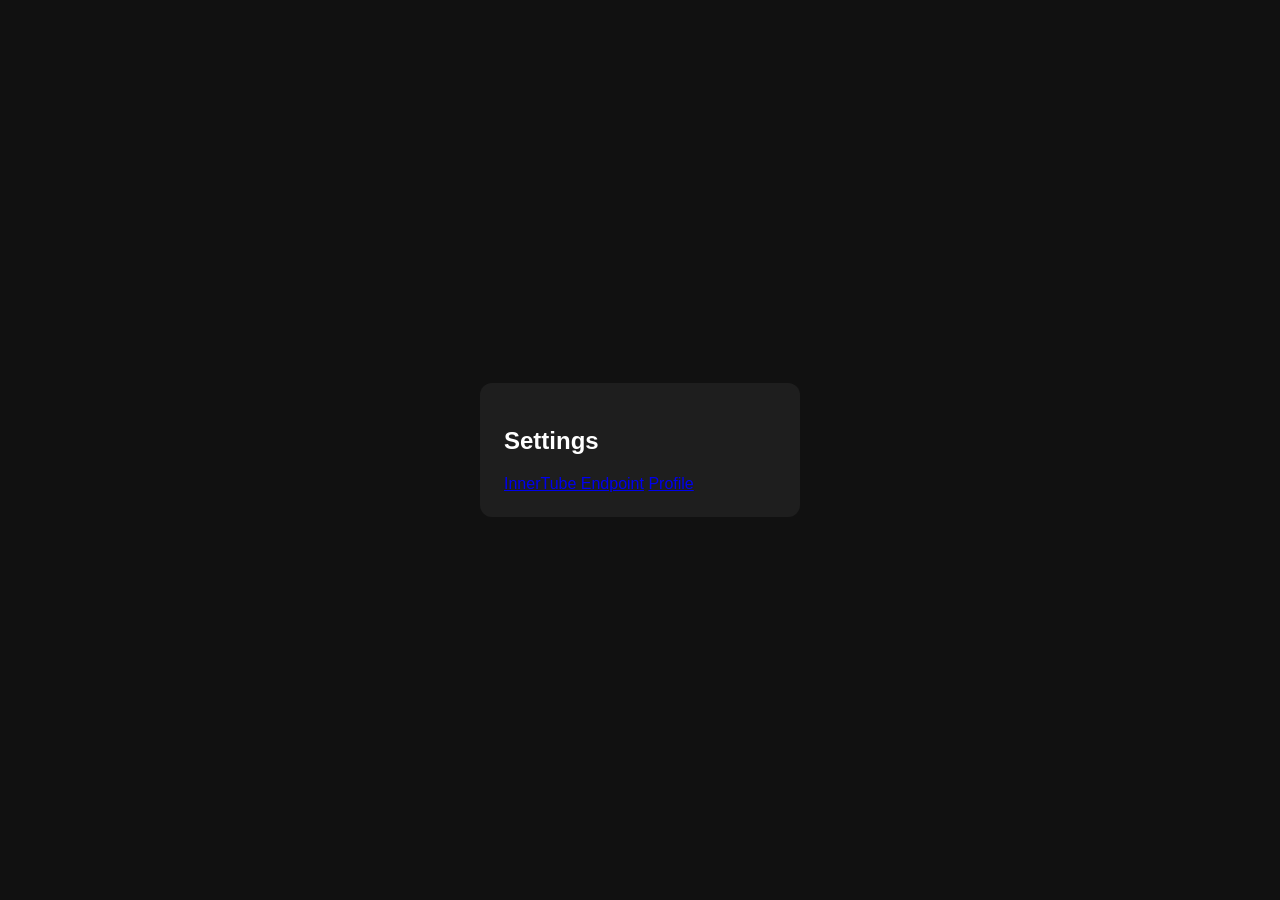
<file: settings/index.html>
<!DOCTYPE html>
<html lang="en">
<head>
<meta charset="UTF-8">
<meta name="viewport" content="width=device-width, initial-scale=1.0">
<title>Settings</title>
<style>
body {
  font-family: Arial, sans-serif;
  background: #111;
  color: #fff;
  display: flex;
  align-items: center;
  justify-content: center;
  height: 100vh;
  margin: 0;
}

.box {
  background: #1e1e1e;
  padding: 24px;
  border-radius: 12px;
  width: 320px;
  box-sizing: border-box;
}

input {
  width: 100%;
  padding: 10px;
  border: none;
  border-radius: 8px;
  margin-top: 10px;
  margin-bottom: 12px;
  box-sizing: border-box;
}

button {
  width: 100%;
  padding: 10px;
  border: none;
  border-radius: 8px;
  cursor: pointer;
  font-size: 16px;
}

.current {
  margin-top: 12px;
  font-size: 14px;
  opacity: 0.8;
}
</style>
</head>
<body>
<div class="box">
  <h2>Settings</h2>

  <a href="innertube">InnerTube Endpoint</a>
  <a href="profile">Profile</a>
</div>
</div>

</body>
</html>
</file>
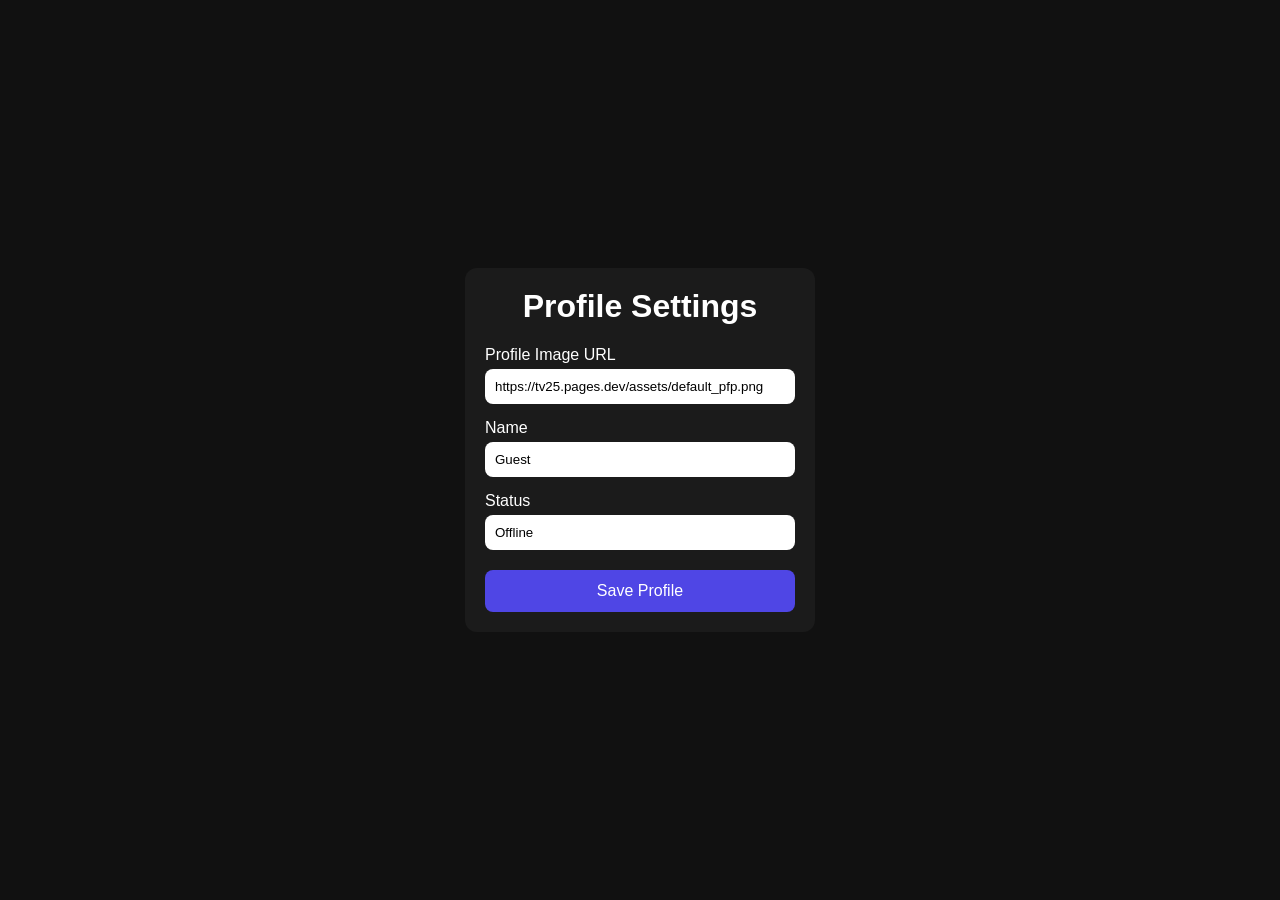
<file: settings/profile.html>
<!DOCTYPE html>
<html lang="en">
<head>
  <meta charset="UTF-8">
  <meta name="viewport" content="width=device-width, initial-scale=1.0">
  <title>Settings - Profile</title>
  <style>
    body {
      font-family: Arial, sans-serif;
      background: #111;
      color: white;
      display: flex;
      justify-content: center;
      align-items: center;
      min-height: 100vh;
      margin: 0;
    }

    .container {
      width: 350px;
      background: #1b1b1b;
      padding: 20px;
      border-radius: 12px;
      box-sizing: border-box;
    }

    h1 {
      margin-top: 0;
      text-align: center;
    }

    label {
      display: block;
      margin-top: 15px;
      margin-bottom: 5px;
    }

    input {
      width: 100%;
      padding: 10px;
      border: none;
      border-radius: 8px;
      box-sizing: border-box;
    }

    button {
      width: 100%;
      margin-top: 20px;
      padding: 12px;
      border: none;
      border-radius: 8px;
      background: #4f46e5;
      color: white;
      font-size: 16px;
      cursor: pointer;
    }
  </style>
</head>
<body>
  <div class="container">
    <h1>Profile Settings</h1>

    <label>Profile Image URL</label>
    <input id="profileInput" type="text" placeholder="Enter image URL">

    <label>Name</label>
    <input id="nameInput" type="text" placeholder="Enter name">

    <label>Status</label>
    <input id="statusInput" type="text" placeholder="Enter status">

    <button id="saveButton">Save Profile</button>
  </div>

  <script>
    const defaultAvatar = "https://tv25.pages.dev/assets/default_pfp.png"

    const profileInput = document.getElementById("profileInput")
    const nameInput = document.getElementById("nameInput")
    const statusInput = document.getElementById("statusInput")
    const saveButton = document.getElementById("saveButton")

    profileInput.value = localStorage.getItem("guide-profile") || defaultAvatar
    nameInput.value = localStorage.getItem("guide-name") || "Guest"
    statusInput.value = localStorage.getItem("guide-status") || "Offline"

    saveButton.onclick = () => {
      localStorage.setItem(
        "guide-profile",
        profileInput.value.trim() || defaultAvatar
      )

      localStorage.setItem(
        "guide-name",
        nameInput.value.trim() || "Guest"
      )

      localStorage.setItem(
        "guide-status",
        statusInput.value.trim() || "Offline"
      )

      alert("Saved")
    }
  </script>
</body>
</html>
</file>
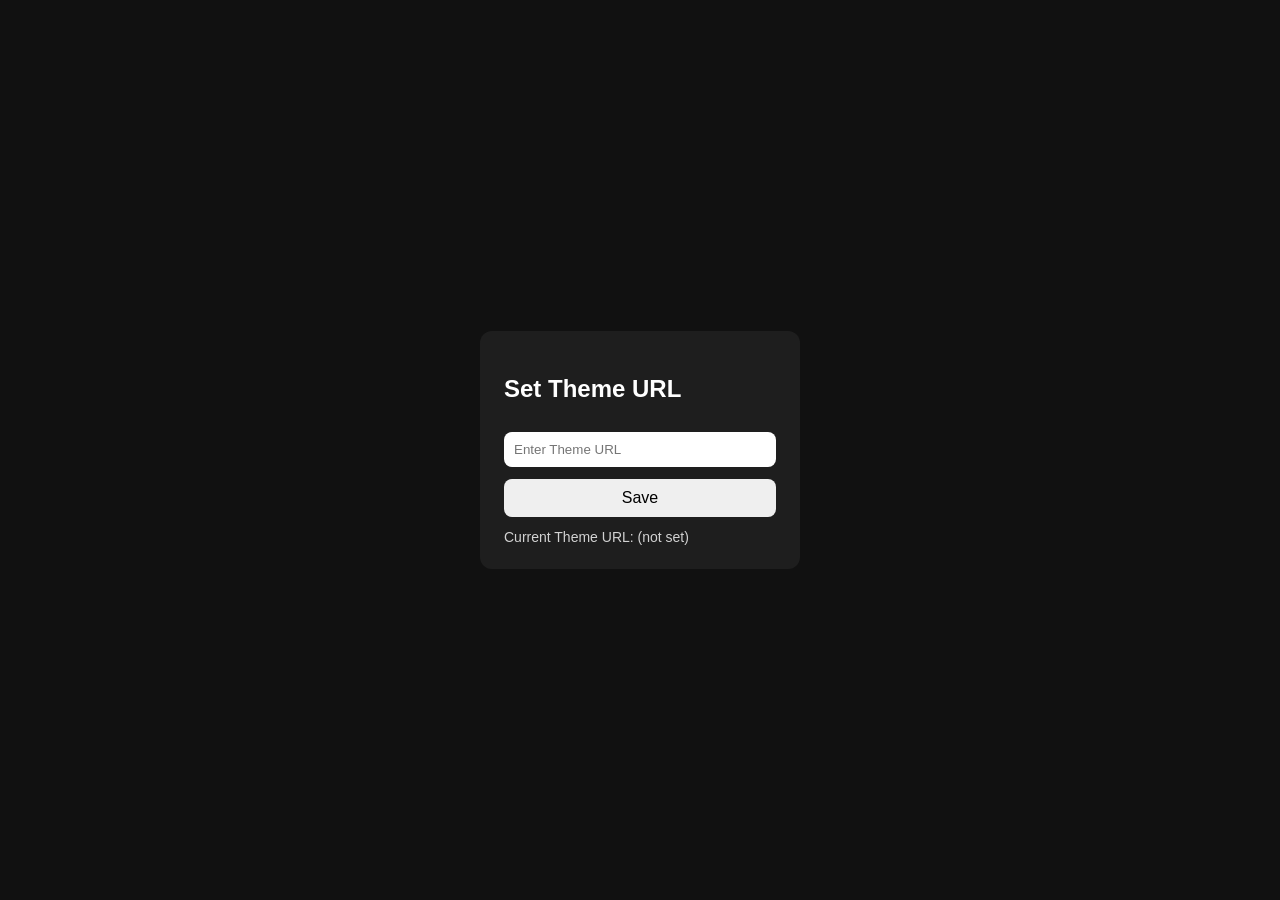
<file: settings/theme.html>
<!DOCTYPE html>
<html lang="en">
<head>
<meta charset="UTF-8">
<meta name="viewport" content="width=device-width, initial-scale=1.0">
<title>Settings - Theme</title>
<style>
body {
  font-family: Arial, sans-serif;
  background: #111;
  color: #fff;
  display: flex;
  align-items: center;
  justify-content: center;
  height: 100vh;
  margin: 0;
}

.box {
  background: #1e1e1e;
  padding: 24px;
  border-radius: 12px;
  width: 320px;
  box-sizing: border-box;
}

input {
  width: 100%;
  padding: 10px;
  border: none;
  border-radius: 8px;
  margin-top: 10px;
  margin-bottom: 12px;
  box-sizing: border-box;
}

button {
  width: 100%;
  padding: 10px;
  border: none;
  border-radius: 8px;
  cursor: pointer;
  font-size: 16px;
}

.current {
  margin-top: 12px;
  font-size: 14px;
  opacity: 0.8;
}
</style>
</head>
<body>
<div class="box">
  <h2>Set Theme URL</h2>

  <input id="value" type="text" placeholder="Enter Theme URL">

  <button id="save">Save</button>

  <div class="current" id="current"></div>
</div>

<script>
const input = document.getElementById("value")
const current = document.getElementById("current")

function updateDisplay() {
  const value = localStorage.getItem("theme")
  current.textContent = "Current Theme URL: " + (value ?? "(not set)")
}

document.getElementById("save").onclick = () => {
  localStorage.setItem("theme", input.value)
  updateDisplay()
}

const existing = localStorage.getItem("theme")

if (existing !== null) {
  input.value = existing
}

updateDisplay()
</script>
</body>
</html>
</file>
